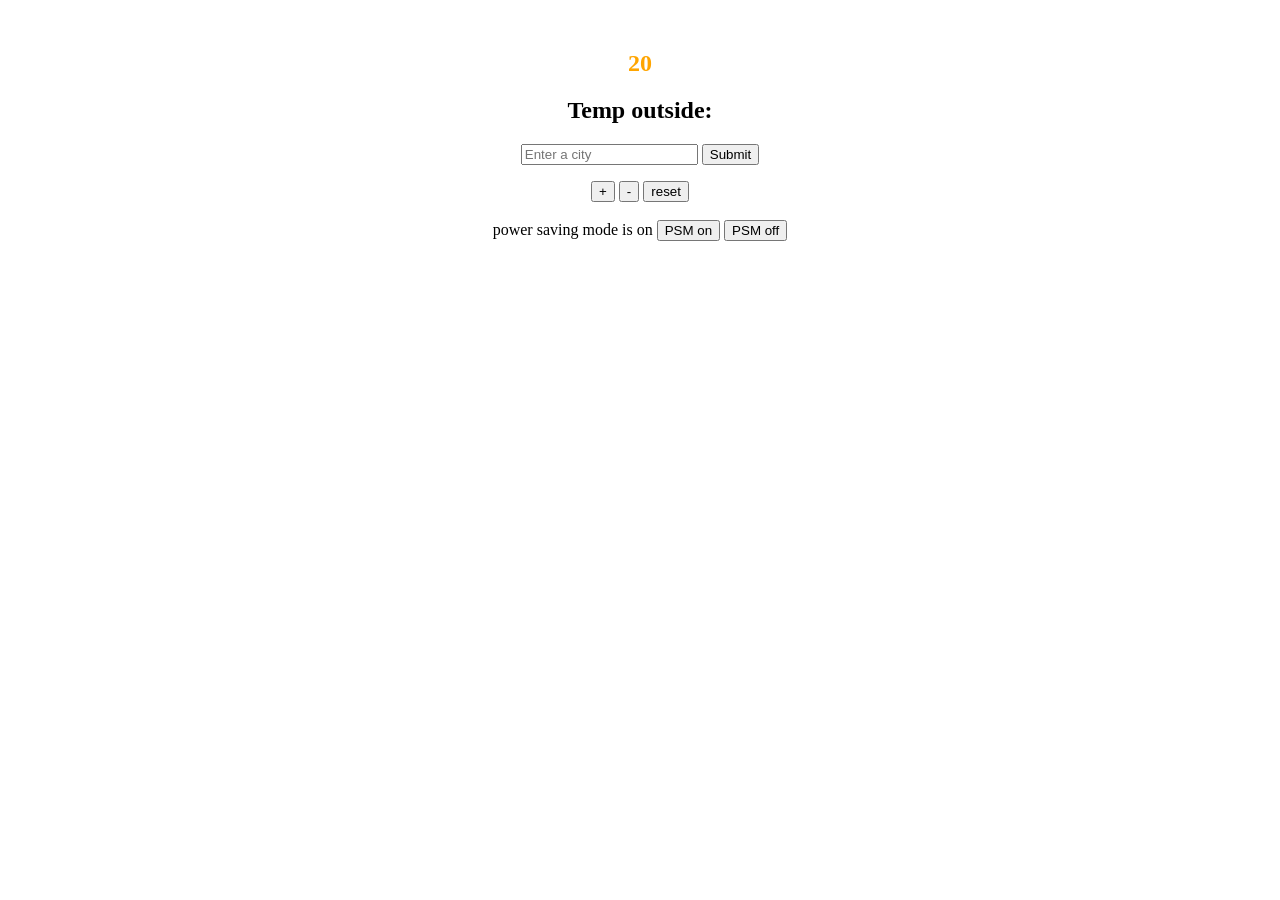
<file: index.html>
<!DOCTYPE html>
<html>
  <head>
    <title>Thermostat</title>
    <link rel="stylesheet" href="style.css">
  </head>
  <body>
    <section>
      <script   src="https://code.jquery.com/jquery-2.2.3.min.js"
        integrity="sha256-a23g1Nt4dtEYOj7bR+vTu7+T8VP13humZFBJNIYoEJo="
        crossorigin="anonymous"></script>
      <h1 id="temperature"></h1>
      <h2>Temp outside: <span id="current-temperature"></h2>
      <!-- <section id="dropdown">
          <select id="current-city">
          <option value="london">London</option>
          <option value="newyork">New York</option>
          <option value="paris">Paris</option>
          <option value="tokyo">Tokyo</option>
          <option value="sydney">Sydney</option>
        </select>
      </section>
      <br> -->

      <section id="choose">
        <form id="select-city">
          <input id="custom-city" type="text" placeholder="Enter a city"></input>
          <input type="submit"></input>
        </form>
      </section>

      <p id="controls">
        <button id="temperature-up">+</button>
        <button id="temperature-down">-</button>
        <button id="temperature-reset">reset</button>
        <br><br>
        power saving mode is <span id="power-saving-status">on</span>
        <button id="powersaving-on">PSM on</button>
        <button id="powersaving-off">PSM off</button>
      </p>
    </section>
    <script src="thermostat.js"></script>
    <script src="interface.js"></script>
  </body>
</html>
</file>
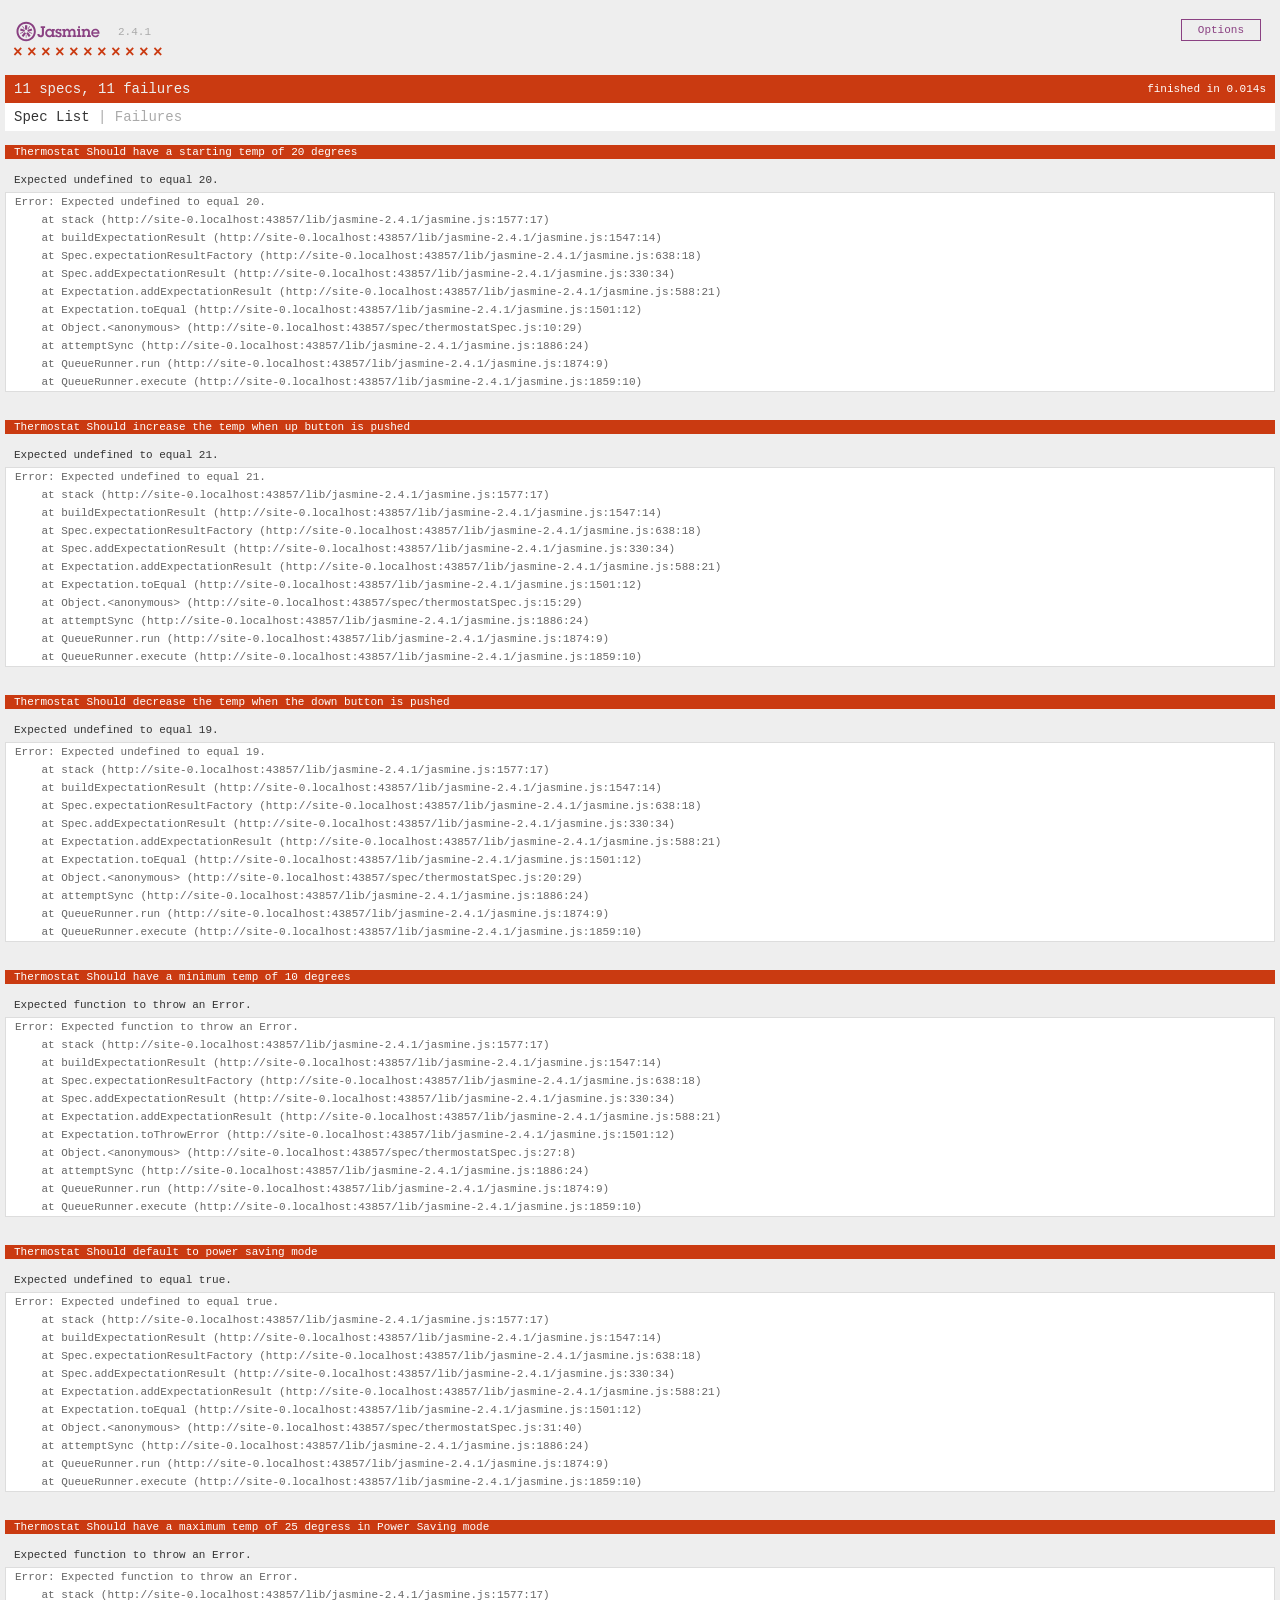
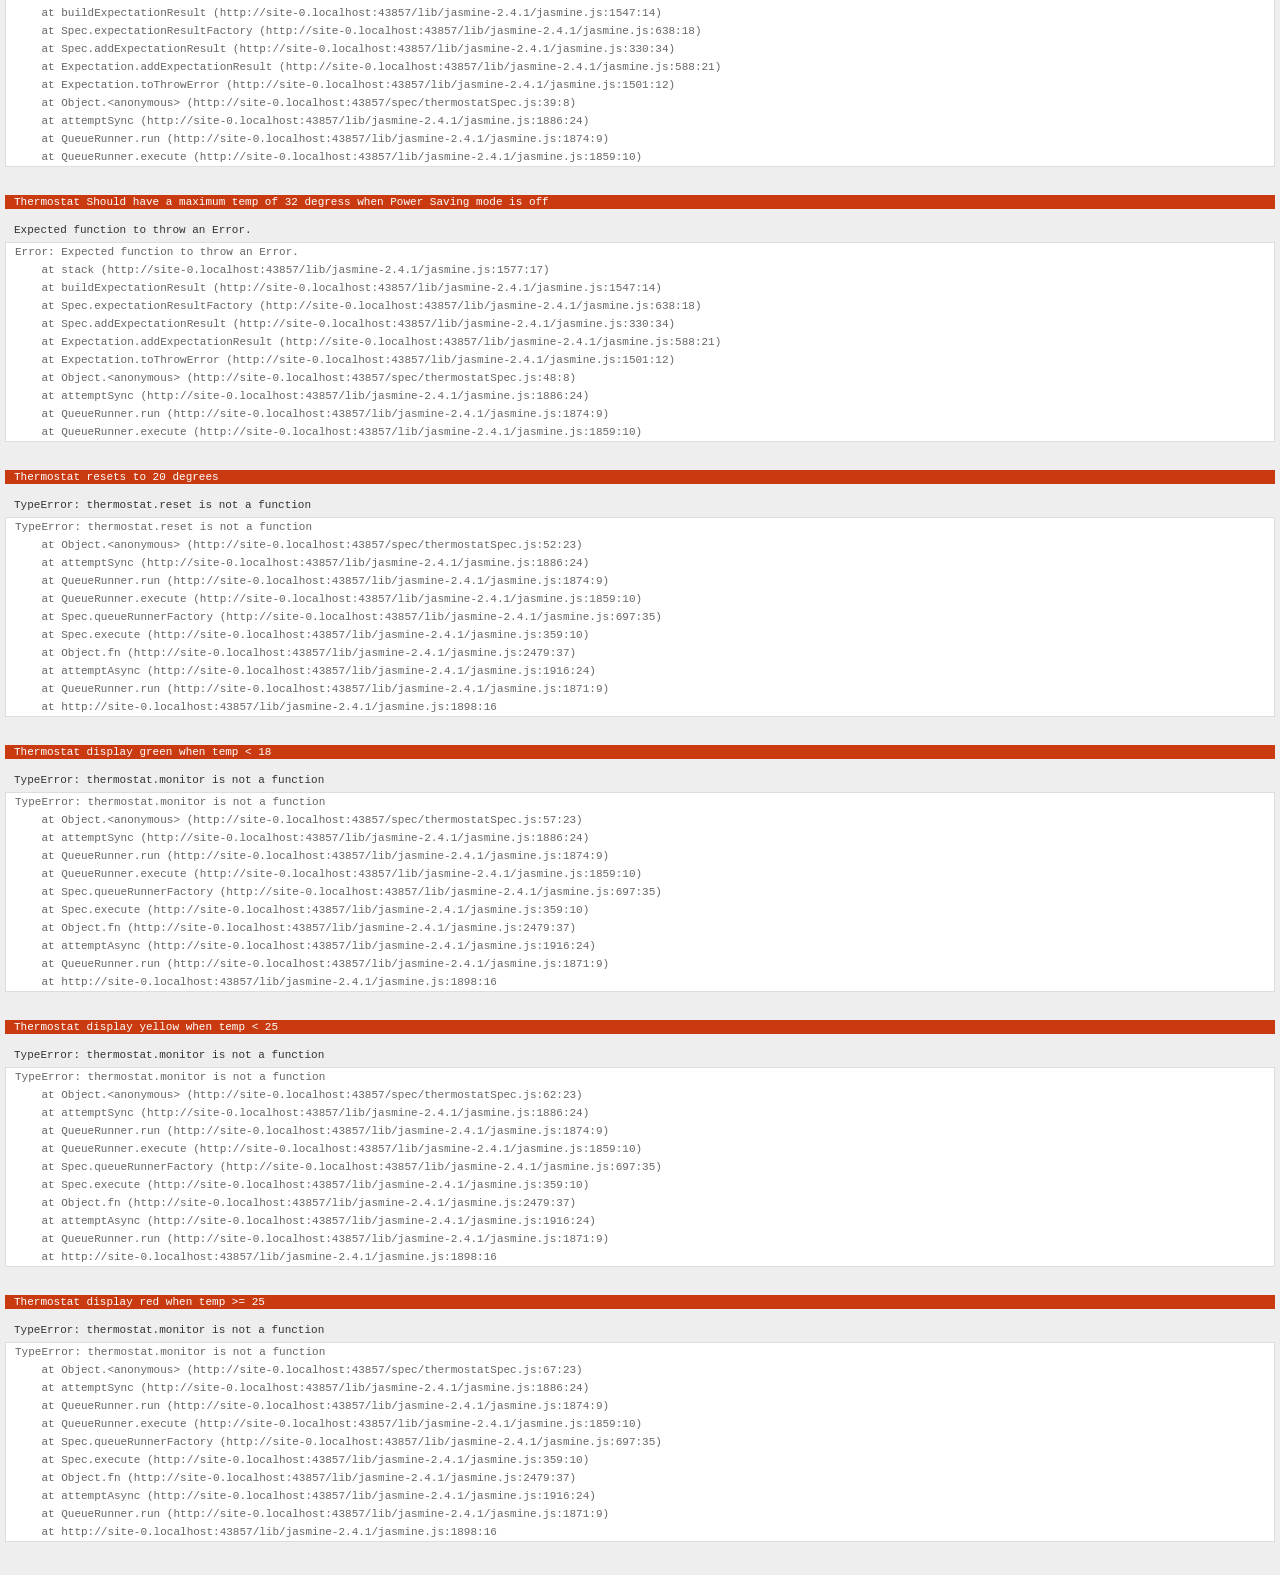
<file: SpecRunner.html>
<!DOCTYPE html>
<html>
<head>
  <meta charset="utf-8">
  <title>Jasmine Spec Runner v2.4.1</title>

  <link rel="shortcut icon" type="image/png" href="lib/jasmine-2.4.1/jasmine_favicon.png">
  <link rel="stylesheet" href="lib/jasmine-2.4.1/jasmine.css">

  <script src="lib/jasmine-2.4.1/jasmine.js"></script>
  <script src="lib/jasmine-2.4.1/jasmine-html.js"></script>
  <script src="lib/jasmine-2.4.1/boot.js"></script>

  <!-- include source files here... -->
  <script src="thermostat.js"></script>

  <!-- include spec files here... -->
  <script src="spec/thermostatSpec.js"></script>

</head>

<body>
</body>
</html>
</file>
<file: style.css>
body {
  margin-top: 50px;
  left: auto;
  right: ;
}

h2,
#temperature, 
#choose,
#dropdown {
  text-align: center;
}

#controls {
  text-align: center;
}
</file>
<file: lib/jasmine-2.4.1/jasmine.css>
body { overflow-y: scroll; }

.jasmine_html-reporter { background-color: #eee; padding: 5px; margin: -8px; font-size: 11px; font-family: Monaco, "Lucida Console", monospace; line-height: 14px; color: #333; }
.jasmine_html-reporter a { text-decoration: none; }
.jasmine_html-reporter a:hover { text-decoration: underline; }
.jasmine_html-reporter p, .jasmine_html-reporter h1, .jasmine_html-reporter h2, .jasmine_html-reporter h3, .jasmine_html-reporter h4, .jasmine_html-reporter h5, .jasmine_html-reporter h6 { margin: 0; line-height: 14px; }
.jasmine_html-reporter .jasmine-banner, .jasmine_html-reporter .jasmine-symbol-summary, .jasmine_html-reporter .jasmine-summary, .jasmine_html-reporter .jasmine-result-message, .jasmine_html-reporter .jasmine-spec .jasmine-description, .jasmine_html-reporter .jasmine-spec-detail .jasmine-description, .jasmine_html-reporter .jasmine-alert .jasmine-bar, .jasmine_html-reporter .jasmine-stack-trace { padding-left: 9px; padding-right: 9px; }
.jasmine_html-reporter .jasmine-banner { position: relative; }
.jasmine_html-reporter .jasmine-banner .jasmine-title { background: url('[data-uri]') no-repeat; background: url('[data-uri]') no-repeat, none; -moz-background-size: 100%; -o-background-size: 100%; -webkit-background-size: 100%; background-size: 100%; display: block; float: left; width: 90px; height: 25px; }
.jasmine_html-reporter .jasmine-banner .jasmine-version { margin-left: 14px; position: relative; top: 6px; }
.jasmine_html-reporter #jasmine_content { position: fixed; right: 100%; }
.jasmine_html-reporter .jasmine-version { color: #aaa; }
.jasmine_html-reporter .jasmine-banner { margin-top: 14px; }
.jasmine_html-reporter .jasmine-duration { color: #fff; float: right; line-height: 28px; padding-right: 9px; }
.jasmine_html-reporter .jasmine-symbol-summary { overflow: hidden; *zoom: 1; margin: 14px 0; }
.jasmine_html-reporter .jasmine-symbol-summary li { display: inline-block; height: 10px; width: 14px; font-size: 16px; }
.jasmine_html-reporter .jasmine-symbol-summary li.jasmine-passed { font-size: 14px; }
.jasmine_html-reporter .jasmine-symbol-summary li.jasmine-passed:before { color: #007069; content: "\02022"; }
.jasmine_html-reporter .jasmine-symbol-summary li.jasmine-failed { line-height: 9px; }
.jasmine_html-reporter .jasmine-symbol-summary li.jasmine-failed:before { color: #ca3a11; content: "\d7"; font-weight: bold; margin-left: -1px; }
.jasmine_html-reporter .jasmine-symbol-summary li.jasmine-disabled { font-size: 14px; }
.jasmine_html-reporter .jasmine-symbol-summary li.jasmine-disabled:before { color: #bababa; content: "\02022"; }
.jasmine_html-reporter .jasmine-symbol-summary li.jasmine-pending { line-height: 17px; }
.jasmine_html-reporter .jasmine-symbol-summary li.jasmine-pending:before { color: #ba9d37; content: "*"; }
.jasmine_html-reporter .jasmine-symbol-summary li.jasmine-empty { font-size: 14px; }
.jasmine_html-reporter .jasmine-symbol-summary li.jasmine-empty:before { color: #ba9d37; content: "\02022"; }
.jasmine_html-reporter .jasmine-run-options { float: right; margin-right: 5px; border: 1px solid #8a4182; color: #8a4182; position: relative; line-height: 20px; }
.jasmine_html-reporter .jasmine-run-options .jasmine-trigger { cursor: pointer; padding: 8px 16px; }
.jasmine_html-reporter .jasmine-run-options .jasmine-payload { position: absolute; display: none; right: -1px; border: 1px solid #8a4182; background-color: #eee; white-space: nowrap; padding: 4px 8px; }
.jasmine_html-reporter .jasmine-run-options .jasmine-payload.jasmine-open { display: block; }
.jasmine_html-reporter .jasmine-bar { line-height: 28px; font-size: 14px; display: block; color: #eee; }
.jasmine_html-reporter .jasmine-bar.jasmine-failed { background-color: #ca3a11; }
.jasmine_html-reporter .jasmine-bar.jasmine-passed { background-color: #007069; }
.jasmine_html-reporter .jasmine-bar.jasmine-skipped { background-color: #bababa; }
.jasmine_html-reporter .jasmine-bar.jasmine-errored { background-color: #ca3a11; }
.jasmine_html-reporter .jasmine-bar.jasmine-menu { background-color: #fff; color: #aaa; }
.jasmine_html-reporter .jasmine-bar.jasmine-menu a { color: #333; }
.jasmine_html-reporter .jasmine-bar a { color: white; }
.jasmine_html-reporter.jasmine-spec-list .jasmine-bar.jasmine-menu.jasmine-failure-list, .jasmine_html-reporter.jasmine-spec-list .jasmine-results .jasmine-failures { display: none; }
.jasmine_html-reporter.jasmine-failure-list .jasmine-bar.jasmine-menu.jasmine-spec-list, .jasmine_html-reporter.jasmine-failure-list .jasmine-summary { display: none; }
.jasmine_html-reporter .jasmine-results { margin-top: 14px; }
.jasmine_html-reporter .jasmine-summary { margin-top: 14px; }
.jasmine_html-reporter .jasmine-summary ul { list-style-type: none; margin-left: 14px; padding-top: 0; padding-left: 0; }
.jasmine_html-reporter .jasmine-summary ul.jasmine-suite { margin-top: 7px; margin-bottom: 7px; }
.jasmine_html-reporter .jasmine-summary li.jasmine-passed a { color: #007069; }
.jasmine_html-reporter .jasmine-summary li.jasmine-failed a { color: #ca3a11; }
.jasmine_html-reporter .jasmine-summary li.jasmine-empty a { color: #ba9d37; }
.jasmine_html-reporter .jasmine-summary li.jasmine-pending a { color: #ba9d37; }
.jasmine_html-reporter .jasmine-summary li.jasmine-disabled a { color: #bababa; }
.jasmine_html-reporter .jasmine-description + .jasmine-suite { margin-top: 0; }
.jasmine_html-reporter .jasmine-suite { margin-top: 14px; }
.jasmine_html-reporter .jasmine-suite a { color: #333; }
.jasmine_html-reporter .jasmine-failures .jasmine-spec-detail { margin-bottom: 28px; }
.jasmine_html-reporter .jasmine-failures .jasmine-spec-detail .jasmine-description { background-color: #ca3a11; }
.jasmine_html-reporter .jasmine-failures .jasmine-spec-detail .jasmine-description a { color: white; }
.jasmine_html-reporter .jasmine-result-message { padding-top: 14px; color: #333; white-space: pre; }
.jasmine_html-reporter .jasmine-result-message span.jasmine-result { display: block; }
.jasmine_html-reporter .jasmine-stack-trace { margin: 5px 0 0 0; max-height: 224px; overflow: auto; line-height: 18px; color: #666; border: 1px solid #ddd; background: white; white-space: pre; }
</file>
